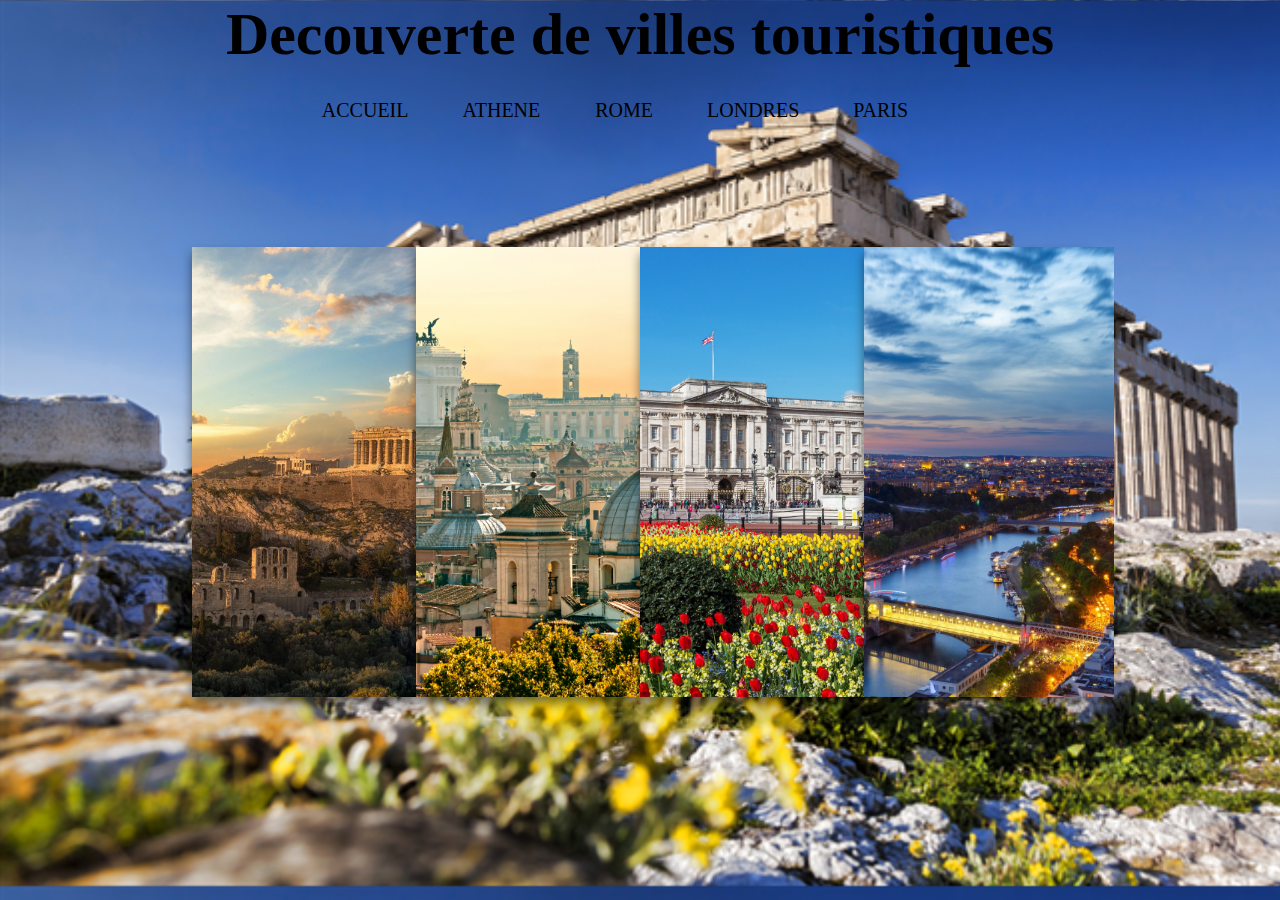
<file: index.html>
<!DOCTYPE html>
<html lang="en">
<head>
    <meta charset="UTF-8">
    <meta http-equiv="X-UA-Compatible" content="IE=edge">
    <meta name="viewport" content="width=device-width, initial-scale=1.0">
    <link rel="stylesheet" href="acceuil.css">
    <title>Ville touristiques incontounables en Europe</title>
</head>

<body class="body">
        <div  id="titre">
            <h1>Decouverte de villes touristiques</h1></div>
        
        <div id="menu">
            <li class="li"><a class="hautdepage" href="index.html">ACCUEIL</a></li>
            <li class="li"><a class="hautdepage" href="athene.html">ATHENE</a> </li>
            <li class="li"><a class="hautdepage" href="rome.html">ROME</a></li>
            <li class="li"><a class="hautdepage" href="londre.html">LONDRES</a></li>
            <li class="li"><a class="hautdepage" href="paris2.html">PARIS</a></li>
        </div>
    </div>

    <div class="wrapper">

        <div class="card">
            <img src="Athene1.1.jpg">
            <div class="info">
              <h1>ATHENE</h1>
              <p>Athènes est une ville de Grèce dont elle est la capitale. Elle compte 664 046 habitants (2011) et son agglomération en compte plus de trois millions.</p>
              <a href="file:///C:/Users/mdiouf/Desktop/exam%20html/Athene.html" class="btn">Lire Plus</a>  
            </div>
        </div>

        <div class="card">
          <img src="rome1.jpg">
          <div class="info">
            <h1>ROME</h1>
            <p>Capitale de l'Italie, Rome est une grande ville cosmopolite dont l'art, l'architecture et la culture de presque 3 000 ans rayonnent dans le monde entier. </p>
            <a href="file:///C:/Users/mdiouf/Desktop/exam%20html/Rome.html" class="btn">Lire Plus</a>
          </div>
        </div>
    
        <div class="card">
          <img src="Buckingham.jpg">
          <div class="info">
            <h1>LONDRE</h1>
            <p>Londres, la capitale de l'Angleterre et du Royaume-Uni, est une ville moderne dont l'histoire remonte à l'époque romaine. </p>
            <a href="file:///C:/Users/mdiouf/Desktop/exam%20html/londre.html" class="btn">Lire Plus</a>  
          </div>
      </div>
    
        <div class="card">
            <img src="paris1.jpg">
            <div class="info">
              <h1>PARIS</h1>
              <p>Paris, surnommée la Ville Lumière, est une commune française, capitale de la France et chef-lieu de la région d'Île-de-France.</p>
              <a href="file:///C:/Users/mdiouf/Desktop/exam%20html/Paris2.html" class="btn">Lire Plus </a>
            </div>
        </div>
    
    </div>   
</body>

</html>
</file>
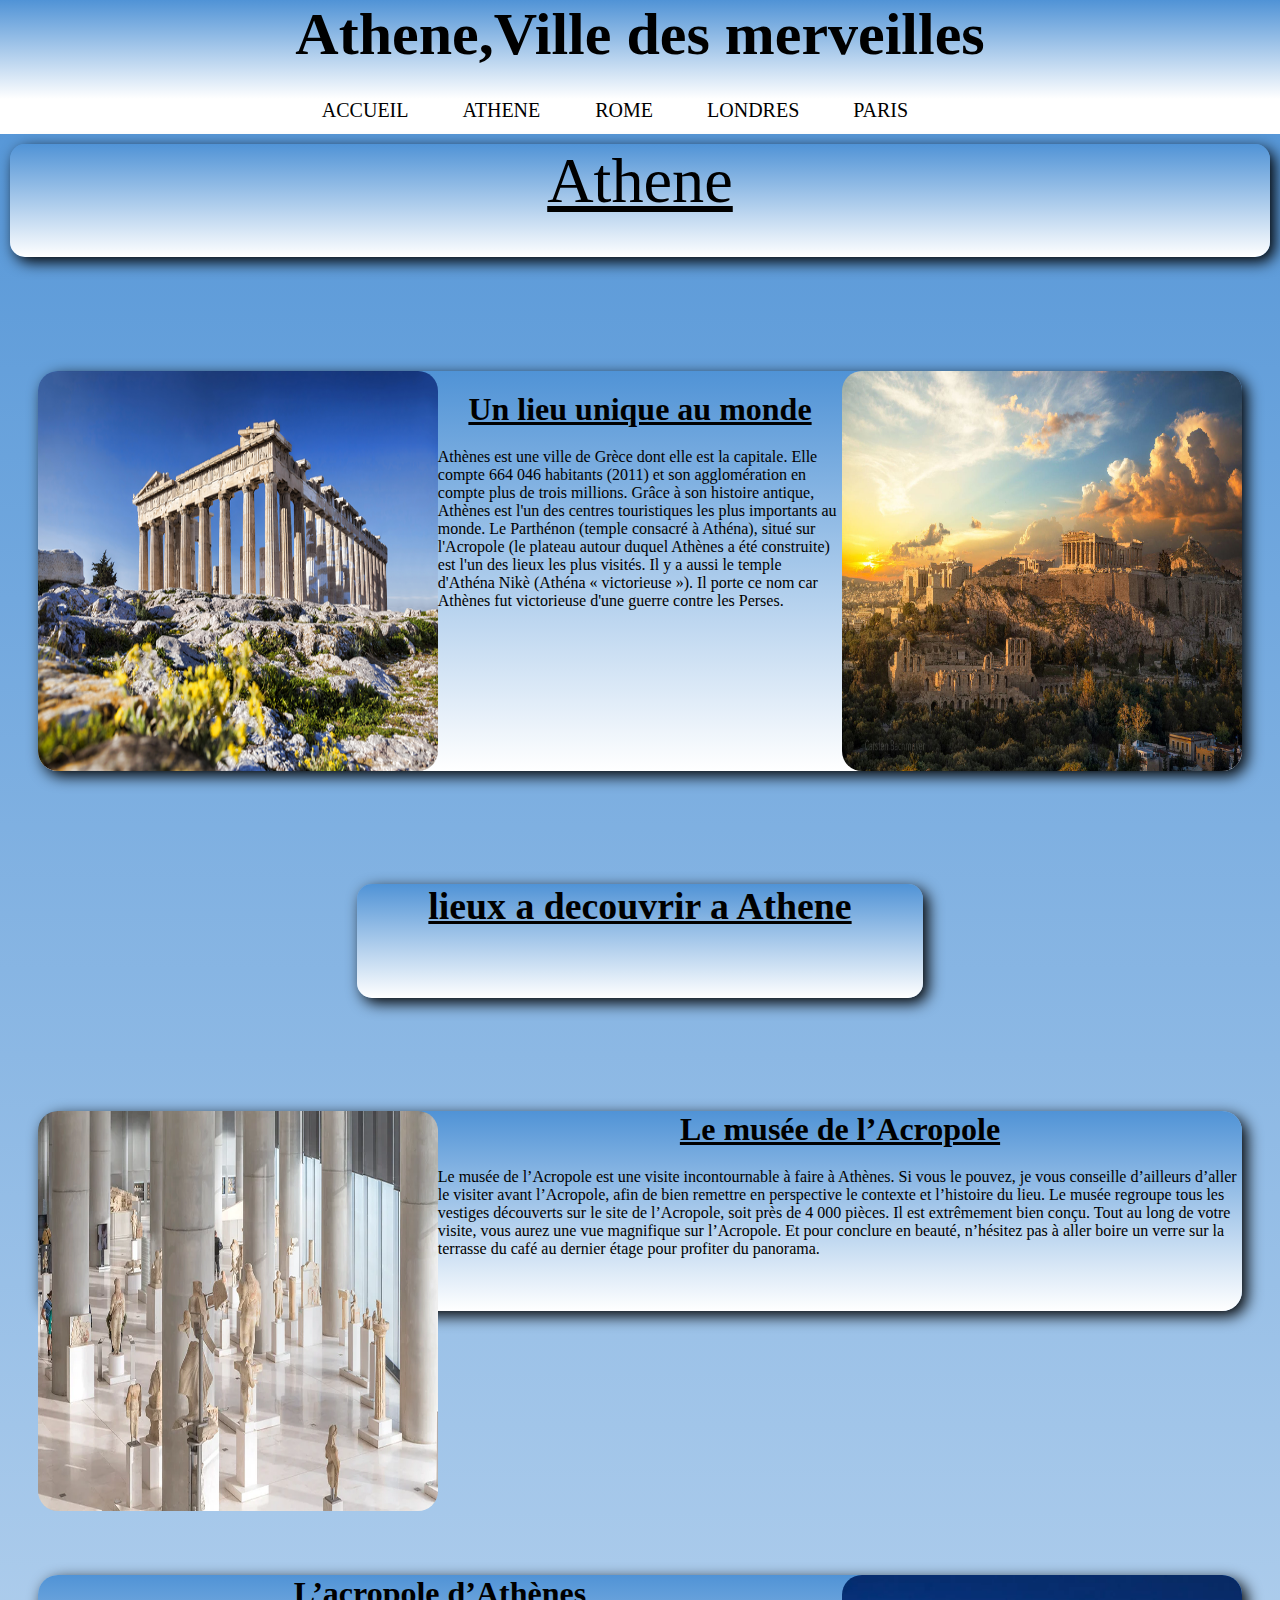
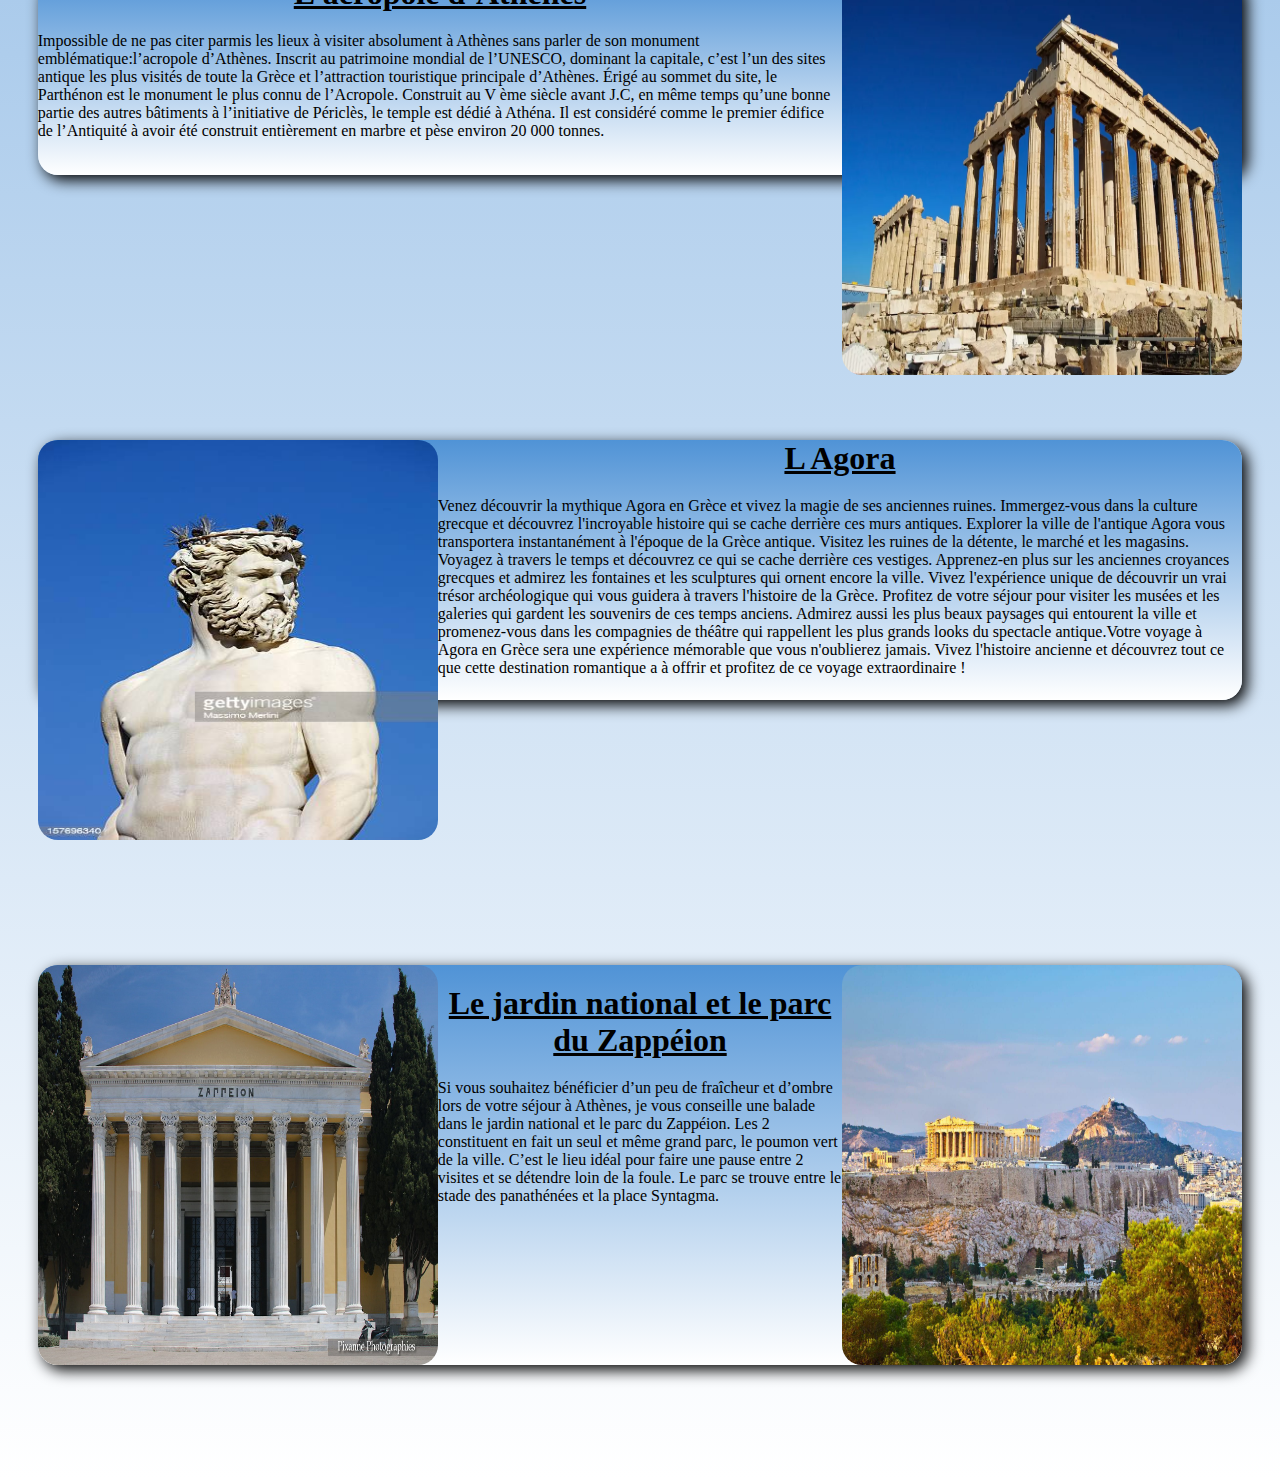
<file: athene.html>
<!DOCTYPE html>
<html lang="en">
<head>
    <meta charset="UTF-8">
    <meta http-equiv="X-UA-Compatible" content="IE=edge">
    <meta name="viewport" content="width=device-width, initial-scale=1.0">
    <link rel="stylesheet" href="acceuil.css">
    <title>Athene</title>
</head>
<body class="Athenebackground">
    <div>
        <div  class="titre">
            <h1>Athene,Ville des merveilles</h1></div>
        
        <div id="menu1">
            <li class="li"><a class="hautdepage" href="index.html">ACCUEIL</a></li>
            <li class="li"><a class="hautdepage" href="athene.html">ATHENE</a> </li>
            <li class="li"><a class="hautdepage" href="rome.html">ROME</a></li>
            <li class="li"><a class="hautdepage" href="londre.html">LONDRES</a></li>
            <li class="li"><a class="hautdepage" href="paris2.html">PARIS</a></li>
        </div>
    </div>

    <div><p class="titleAthene">Athene</p></div>
    <div class="no">
        <img class="Athene1" src="Athene1.1.jpg">
        <img class="Athene2" src="Athene2.2.png">
        <p><h1>Un lieu unique au monde</h1>Athènes est une ville de Grèce dont elle est la capitale. Elle compte 664 046 habitants (2011) et son agglomération en compte plus de trois millions.

            Grâce à son histoire antique, Athènes est l'un des centres touristiques les plus importants au monde.
            
            Le Parthénon (temple consacré à Athéna), situé sur l'Acropole (le plateau autour duquel Athènes a été construite) est l'un des lieux les plus visités. Il y a aussi le temple d'Athéna Nikè (Athéna « victorieuse »). Il porte ce nom car Athènes fut victorieuse d'une guerre contre les Perses.
        </p>
    </div>

    <div class="etape"><h1>lieux a decouvrir a Athene</h1></div>

    <div class="no2">
        <img src="acropole7.webp">
        <p><h1>Le musée de l’Acropole</h1></p>Le musée de l’Acropole est une visite incontournable à faire à Athènes.

        Si vous le pouvez, je vous conseille d’ailleurs d’aller le visiter avant l’Acropole, afin de bien remettre en perspective le contexte et l’histoire du lieu. Le musée regroupe tous les vestiges découverts sur le site de l’Acropole, soit près de 4 000 pièces. 
        
        Il est extrêmement bien conçu. Tout au long de votre visite, vous aurez une vue magnifique sur l’Acropole. Et pour conclure en beauté, n’hésitez pas à aller boire un verre sur la terrasse du café au dernier étage pour profiter du panorama.  
    </div>

    
    <div class="no3">
        <img src="acropol2.webp">
        <p><h1>L’acropole d’Athènes</h1> Impossible de ne pas citer parmis les lieux à visiter absolument à Athènes sans parler de son monument emblématique:l’acropole d’Athènes.

            Inscrit au patrimoine mondial de l’UNESCO, dominant la capitale, c’est l’un des sites antique les plus visités de toute la Grèce et l’attraction touristique principale d’Athènes.
            
            Érigé au sommet du site, le Parthénon est le monument le plus connu de l’Acropole. Construit au V ème siècle avant J.C, en même temps qu’une bonne partie des autres bâtiments à l’initiative de Périclès, le temple est dédié à Athéna. Il est considéré comme le premier édifice de l’Antiquité à avoir été construit entièrement en marbre et pèse environ 20 000 tonnes.</p>

    </div>

    <div class="no4">
        <img src="Athene23.jpg">
        <p><h1>L Agora</h1>Venez découvrir la mythique Agora en Grèce et vivez la magie de ses anciennes ruines. Immergez-vous dans la culture grecque et découvrez l'incroyable histoire qui se cache derrière ces murs antiques.
            Explorer la ville de l'antique Agora vous transportera instantanément à l'époque de la Grèce antique. Visitez les ruines de la détente, le marché et les magasins.
            Voyagez à travers le temps et découvrez ce qui se cache derrière ces vestiges.
            Apprenez-en plus sur les anciennes croyances grecques et admirez les fontaines et les sculptures qui ornent encore la ville.
            Vivez l'expérience unique de découvrir un vrai trésor archéologique qui vous guidera à travers l'histoire de la Grèce. Profitez de votre séjour pour visiter les musées et les galeries qui gardent les souvenirs de ces temps anciens. Admirez aussi les plus beaux paysages qui entourent la ville et promenez-vous dans les compagnies de théâtre qui rappellent les plus grands looks du spectacle antique.Votre voyage à Agora en Grèce sera une expérience mémorable que vous n'oublierez jamais. Vivez l'histoire ancienne et découvrez tout ce que cette destination romantique a à offrir et profitez de ce voyage extraordinaire !
             </p>
    </div>


    <div class="no">
        <img class="Athene1" src="Athene3.3.jpg">
        <img class="Athene2" src="jardinzeppeion1.jpg" >
        <p><h1>Le jardin national et le parc du Zappéion</h1>Si vous souhaitez bénéficier d’un peu de fraîcheur et d’ombre lors de votre séjour à Athènes, je vous conseille une balade dans le jardin national et le parc du Zappéion. Les 2 constituent en fait un seul et même grand parc, le poumon vert de la ville.

            C’est le lieu idéal pour faire une pause entre 2 visites et se détendre loin de la foule.
            
            Le parc se trouve entre le stade des panathénées et la place Syntagma.
        </p>
    </div>



     
    

</body>
</html>
</file>
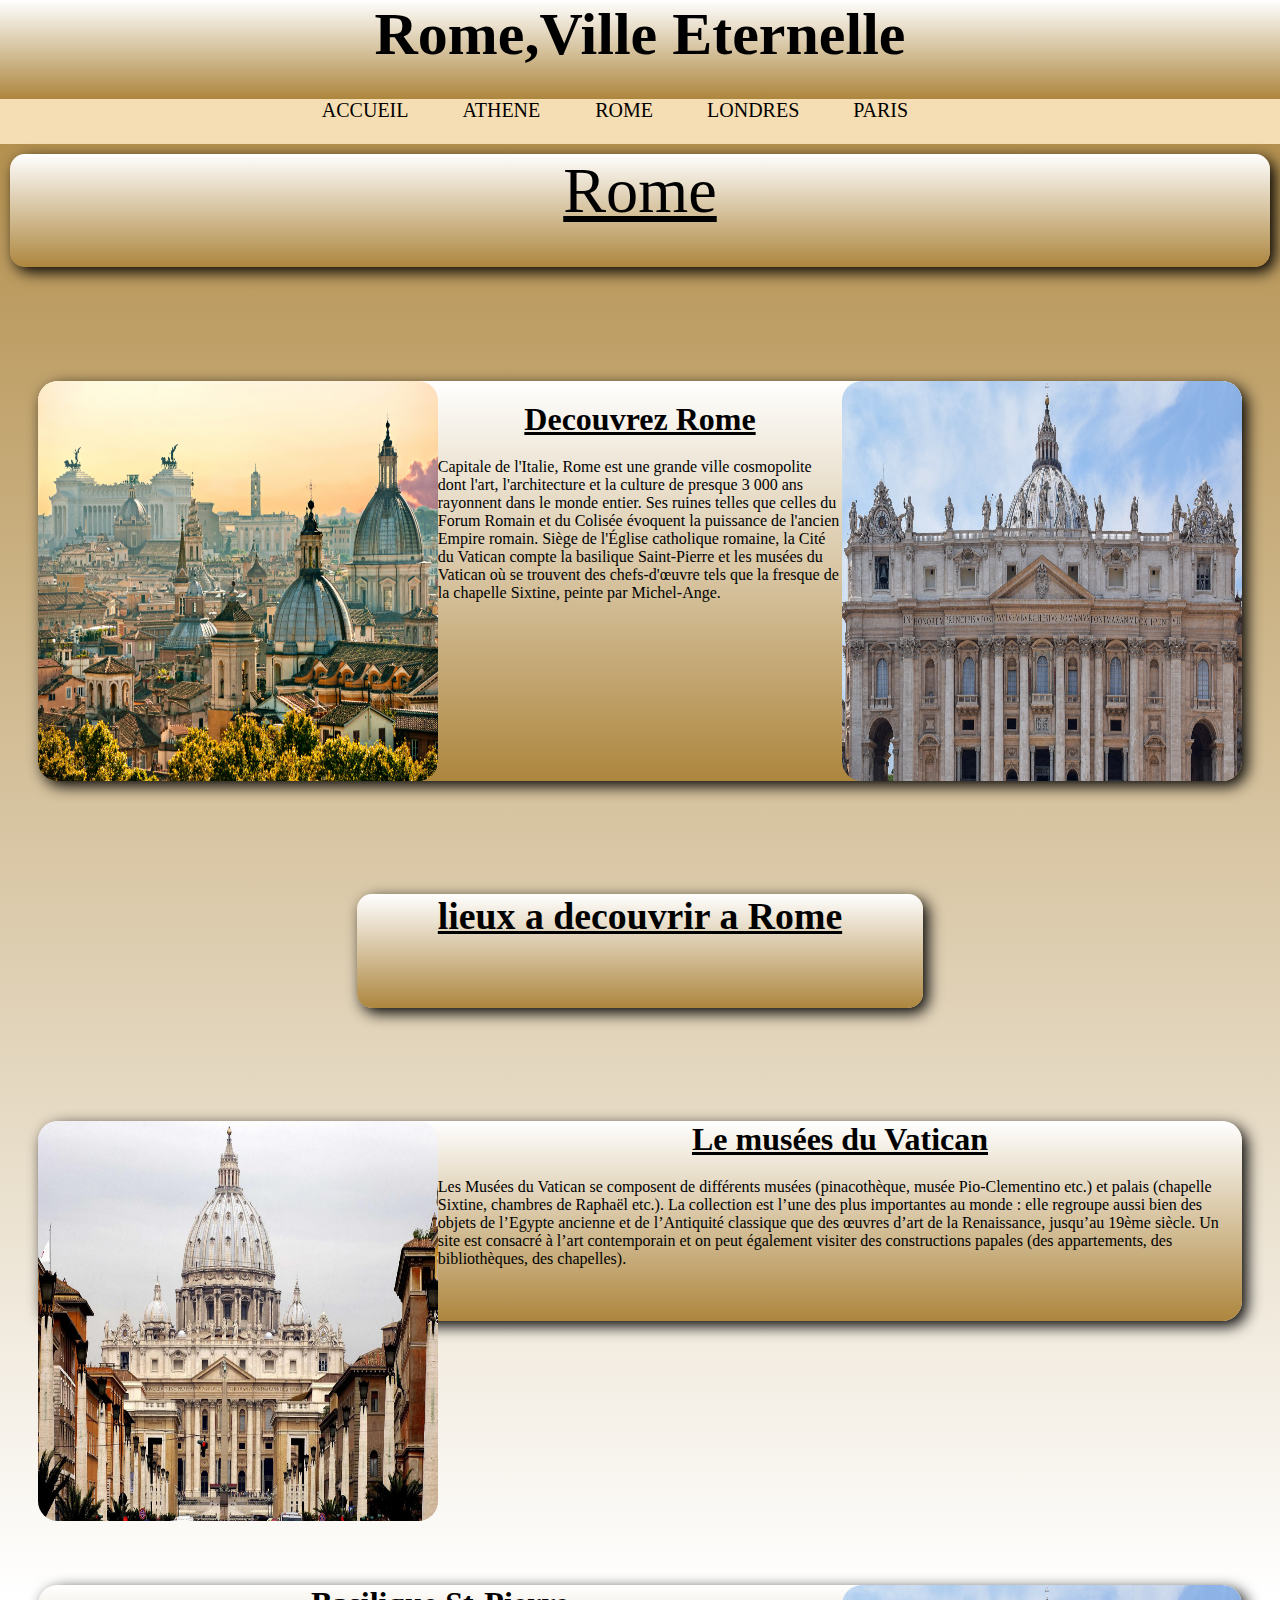
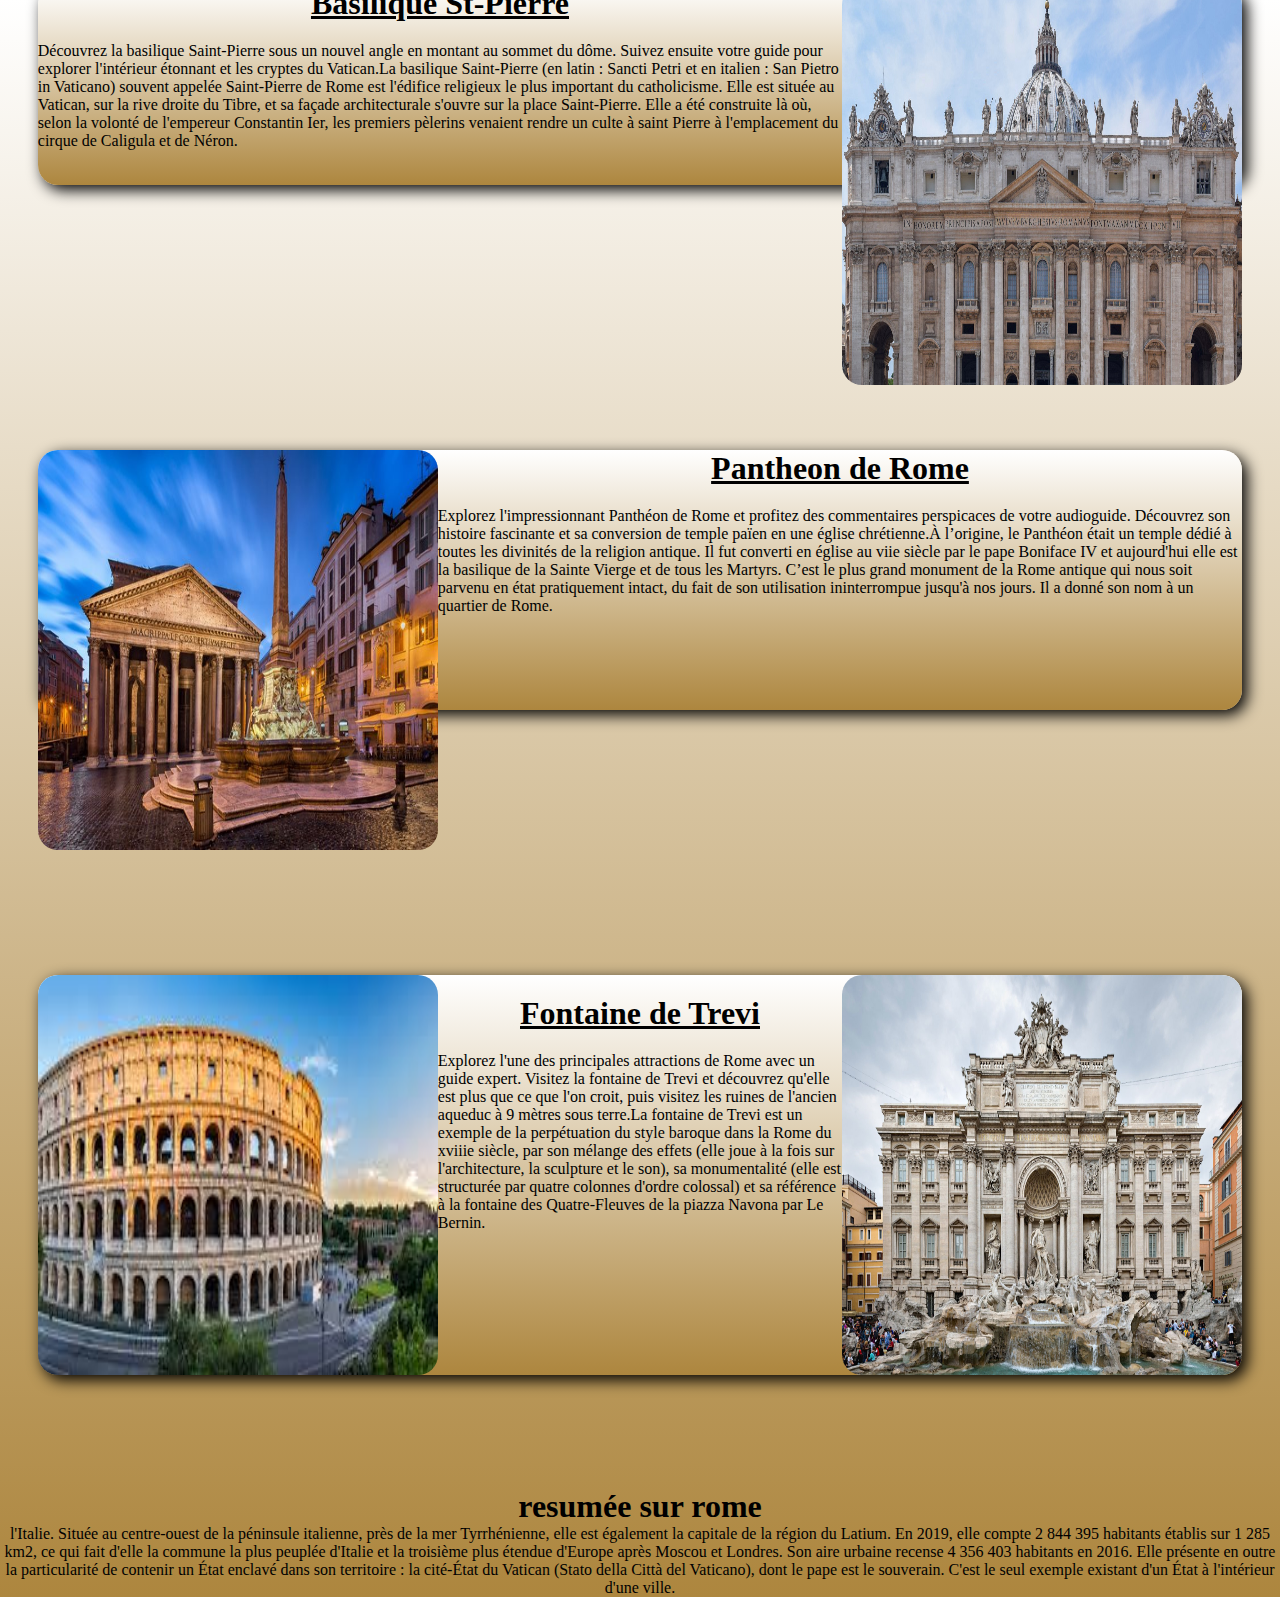
<file: rome.html>
<!DOCTYPE html>
<html lang="en">
<head>
    <meta charset="UTF-8">
    <meta http-equiv="X-UA-Compatible" content="IE=edge">
    <meta name="viewport" content="width=device-width, initial-scale=1.0">
    <link rel="stylesheet" href="acceuil.css">
    <title>Rome</title>
</head>
<body class="perso">
    <div>
        <div  class="titrerome">
            <h1>Rome,Ville Eternelle</h1></div>
        
        <div id="menurome">
            <li class="li"><a class="hautdepage" href="index.html">ACCUEIL</a></li>
            <li class="li"><a class="hautdepage" href="athene.html">ATHENE</a> </li>
            <li class="li"><a class="hautdepage" href="rome.html">ROME</a></li>
            <li class="li"><a class="hautdepage" href="londre.html">LONDRES</a></li>
            <li class="li"><a class="hautdepage" href="paris2.html">PARIS</a></li>
        </div>
    </div>
    <div><p class="titlerome">Rome</p></div>
    <div class="norome">
        <img class="Athene1" src="basilique.jpg">
        <img class="Athene2" src="rome1.jpg">
        <p><h1>Decouvrez Rome</h1>Capitale de l'Italie, Rome est une grande ville cosmopolite dont l'art, l'architecture et la culture de presque 3 000 ans rayonnent dans le monde entier. Ses ruines telles que celles du Forum Romain et du Colisée évoquent la puissance de l'ancien Empire romain. Siège de l'Église catholique romaine, la Cité du Vatican compte la basilique Saint-Pierre et les musées du Vatican où se trouvent des chefs-d'œuvre tels que la fresque de la chapelle Sixtine, peinte par Michel-Ange.
        </p>
    </div>

    <div class="etaperome"><h1>lieux a decouvrir a Rome</h1></div>

    <div class="no2rome">
        <img src="vatican.jpg">
        <p><h1>Le musées du Vatican</h1></p>Les Musées du Vatican se composent de différents musées (pinacothèque, musée Pio-Clementino etc.) et palais (chapelle Sixtine, chambres de Raphaël etc.). La collection est l’une des plus importantes au monde : elle regroupe aussi bien des objets de l’Egypte ancienne et de l’Antiquité classique que des œuvres d’art de la Renaissance, jusqu’au 19ème siècle. Un site est consacré à l’art contemporain et on peut également visiter des constructions papales (des appartements, des bibliothèques, des chapelles).
    </div>

    
    <div class="no3rome">
        <img src="basilique.jpg">
        <p><h1>Basilique St-Pierre</h1> Découvrez la basilique Saint-Pierre sous un nouvel angle en montant au sommet du dôme. Suivez ensuite votre guide pour explorer l'intérieur étonnant et les cryptes du Vatican.La basilique Saint-Pierre (en latin : Sancti Petri et en italien : San Pietro in Vaticano) souvent appelée Saint-Pierre de Rome est l'édifice religieux le plus important du catholicisme. Elle est située au Vatican, sur la rive droite du Tibre, et sa façade architecturale s'ouvre sur la place Saint-Pierre.

            Elle a été construite là où, selon la volonté de l'empereur Constantin Ier, les premiers pèlerins venaient rendre un culte à saint Pierre à l'emplacement du cirque de Caligula et de Néron.</p>
    </p>

    </div>

    <div class="no4rome">
        <img src="pantheon.jpg">
        <p><h1>Pantheon de Rome</h1>Explorez l'impressionnant Panthéon de Rome et profitez des commentaires perspicaces de votre audioguide. Découvrez son histoire fascinante et sa conversion de temple païen en une église chrétienne.À l’origine, le Panthéon était un temple dédié à toutes les divinités de la religion antique. Il fut converti en église au viie siècle par le pape Boniface IV et aujourd'hui elle est la basilique de la Sainte Vierge et de tous les Martyrs. C’est le plus grand monument de la Rome antique qui nous soit parvenu en état pratiquement intact, du fait de son utilisation ininterrompue jusqu'à nos jours. Il a donné son nom à un quartier de Rome.</p>
        
             </p>
    </div>


    <div class="norome">
        <img class="Athene1" src="Trevi.jpg">
        <img class="Athene2" src="rome2.jpg" >
        <p><h1>Fontaine de Trevi</h1>Explorez l'une des principales attractions de Rome avec un guide expert. Visitez la fontaine de Trevi et découvrez qu'elle est plus que ce que l'on croit, puis visitez les ruines de l'ancien aqueduc à 9 mètres sous terre.La fontaine de Trevi est un exemple de la perpétuation du style baroque dans la Rome du xviiie siècle, par son mélange des effets (elle joue à la fois sur l'architecture, la sculpture et le son), sa monumentalité (elle est structurée par quatre colonnes d'ordre colossal) et sa référence à la fontaine des Quatre-Fleuves de la piazza Navona par Le Bernin.</p>
        
        </p>
    </div>
    <div class="resumeerome">
        <p><h1>resumée sur rome</h1>l'Italie. Située au centre-ouest de la péninsule italienne, près de la mer Tyrrhénienne, elle est également la capitale de la région du Latium. En 2019, elle compte 2 844 395 habitants établis sur 1 285 km2, ce qui fait d'elle la commune la plus peuplée d'Italie et la troisième plus étendue d'Europe après Moscou et Londres. Son aire urbaine recense 4 356 403 habitants en 2016. Elle présente en outre la particularité de contenir un État enclavé dans son territoire : la cité-État du Vatican (Stato della Città del Vaticano), dont le pape est le souverain. C'est le seul exemple existant d'un État à l'intérieur d'une ville.</p>
    </div>



     
    

</body>
</html>
</file>
<file: acceuil.css>
*{
	padding: 0px;
	margin: 0px;
	box-sizing: border-box;
	list-style: none;

}

.body{
  margin: 0 auto;
  background-size: cover;
  background-image: url(Athene2.2.png);
  animation-name: diapo;
  animation-duration: 40s;
  animation-timing-function: linear;
  animation-iteration-count: infinite;
  animation-direction: normal;
 
}

@keyframes diapo{
    0%{background-image: url(Athene1.1.jpg);}
    33%{background-image: url(rome1.jpg);}
    66%{background-image: url(Buckingham.jpg);}
    100%{background-image: url(paris1.jpg);}
}


.wrapper{
    display: flex;
    width: 70%;
    justify-content: space-around;
    margin-top: 3cm;
    margin-bottom: 5cm;
    margin-left: auto;
    margin-right: auto;
}

.card{
    width: 250px;
    height: 450px;
    padding: 2rem 1rem;
    background: #000000;
    position: relative;
    display: flex;
    align-items: flex-end;
    box-shadow: 0px 7px 10px rgba(0, 0, 0, 0.5);
    transition: 0.5s ease-in-out;
    margin: 0 0 0 0;
}

.card:hover{
    transform: translateY(20px);
}
.card::before{
    content: "";
    position: absolute;
    top: 0;
    left: 0;
    display: block;
    width: 100%;
    height: 100%;
    background: linear-gradient(to bottom, rgba(0,176,155,0.5),  rgba(150,201,61,1));
    z-index: 2;
    transition: 0.5s all;
    opacity: 0;
}
.card:hover:before{
    opacity: 1;
}
.card img{
    width: 250px;
    height: 100%;
    object-fit: cover;
    position: absolute;
   top: 0;
   left: 0
}

.card .info{
    margin-bottom: 100px;
    position: relative;
    z-index: 3;
    color: black;
    opacity: 0;
    transform: translateY(30px);
    transition: 0.5s all;
}
.card:hover .info{
    opacity: 1;
    transform: translateY(0px);
}
.card .info h1{
    margin: 0;
}
.card .info p{
    letter-spacing: 1px;
    font-size: 15px;
    margin-top: 8px;
    margin-bottom: 40px;
}
.card .info .btn{
    text-decoration: none;
    padding: 0.5rem 1rem;
    background: #fff;
    color: #000;
    font-size: 14px;
    font-weight: bold;
    cursor: pointer;
    transition: 0.4s ease-in-out;
}
.card .info .btn:hover{
    box-shadow: 0px 7px 10px rgba(0, 0, 0, 0.5);
}


#titre{
    font-family: algerian;
    font-size: 30px;
    text-align: center;
    color:rgb(80, 147, 214),white; 
    padding-bottom: 30px;
  
}

.accueil{
    width: 300px;
    height: 400px;
    border-radius: 12px;
}


#menu{
     height: 35px;
    text-align: center;
    margin-bottom: 1cm;

}

#menu a:hover{
    background-color: rgb(255, 255, 255);
    transition: 0.4s;
    height: 35px;
}

.li{
    display: inline;
    font-size: 20px;
    margin-right: 50px;
    padding-top: 10px;

}

.li:hover{
    transition: 0,4s;
    border-bottom: 4px solid;
    color: white;
}

.hautdepage{
    color: rgb(0, 0, 0);
    text-decoration: none;
}

.lk{
    display: inline;
    font-size: 20px;
    margin-right: 50px;
    padding-top: 10px;

}

.lk:hover{
    transition: 0,4s;
    border-bottom: 4px solid;
    color: white;
}

.hautdepage1{
    color: rgb(0, 0, 0);
    text-decoration: none;
}

.titre{
    font-family: algerian;
    font-size: 30px;
    text-align: center;
    color:  rgb(0, 0, 0); 
    background: linear-gradient(rgb(80, 147, 214),white);
    padding-bottom: 30px;
}
.victoria{
    text-align: center;
    padding-bottom: 30px;
}

.village{
    text-align: center;
    padding-bottom: 30px;
}

.gizeh{
    text-align: center;
    padding-bottom: 30px;
}

h2{
    text-decoration: underline;
    text-align: center;
}

.photodestinations{
    width: 15cm;
    height: 10cm;
    border-radius: 15px;
}



#menu1{
    background: linear-gradient(white,white);
    height: 35px;
    text-align: center;
}

#menu1 a:hover{
    background-color:rgb(80, 147, 214),white;
    transition: 0.4s;
    height: 35px;
}

.presentation{
    text-decoration: underline;
    padding-bottom: 5px;
    font-size: 15px;
}

.titrerome{
    font-family: algerian;
    font-size: 30px;
    text-align: center;
    color:  rgb(0, 0, 0);
    background: linear-gradient(white, rgb(173, 134, 62));
    padding-bottom: 30px;
}

.title{
    margin-top: 10px;
    margin-left: 10px;
    margin-right: 10px;
    text-align: center;
    text-decoration: underline;
    font-size: 2cm;
    margin-bottom: 1cm;
    padding-bottom: 3cm;
    font-family: Cambria, Cochin, Georgia, Times, 'Times New Roman', serif;
    height: 1px;
    box-shadow: 5px 5px 15px black;
    background: linear-gradient(rgb(13, 127, 180), rgb(226, 226, 169));
    border-radius: 20px;
}

.perso{
    background: linear-gradient(rgb(173, 134, 62),white, rgb(173, 134, 62));
}

.description{
    text-decoration-style: solid;
}

.container{
    margin:  5px;
    border-radius: 5px;
    box-shadow: 5px 5px 15px black;
}


#perso{
    background-color: rgb(0, 0, 0);
    height: 45px;
    text-align: center;
   margin-bottom: 0;
   background: linear-gradient(rgb(13, 127, 180),black);
   
}

.gizehimage{
    height: 10cm;
    width: 15cm;
    border-radius: 50%;

}

.visitgizeh{
    width: 11cm; 
    height: 5cm;
    float: left;
    border-radius: 15px;
    margin-right: 10px;
    border-radius: 50%;
    shape-outside: content-box;
    
}

.activite{
    padding-top: 35px;
    padding-bottom: 25px;
    text-align: center;
}

#menurome{
    background-color: rgb(0, 0, 0);
    height: 45px;
    text-align: center;
   margin-bottom: 0;
   background-color: wheat;
   padding-bottom: 40px;

}

#menugizeh a:hover{
    background-color: rgb(13, 127, 180);
    transition: 0.4s;
    height: 35px;
}

.floatleft{
    width: 19.8cm; 
    height: 12.5cm;
    float: left;
    margin-right: 10px;
    margin-left: 10px;
    border-radius: 50%;
    shape-outside: content-box;
    margin-bottom: 15px;

}

.presentation{
    margin-top: 10px;
    margin-left: 10px;
    margin-right: 10px;
    text-align: center;
    text-decoration: underline;
    font-size: 50px;
    padding-bottom: 2cm;
    font-family: Cambria, Cochin, Georgia, Times, 'Times New Roman', serif;
    height: 1px;
    
}

.activite1{
    margin-top: 3cm;
    margin-left: auto;
    margin-right: auto;
    text-align: center;
    text-decoration: underline;
    font-size: 0.6cm;
    margin-bottom: 3cm;
    font-family: Cambria, Cochin, Georgia, Times, 'Times New Roman', serif;
    height: 1.2cm;
    width: 25cm;
    box-shadow: 5px 5px 15px black;
    border-radius: 15px;
    background: linear-gradient(rgb(13, 127, 180), rgb(226, 226, 169));

}

.vatican{
    margin: 0 auto;
    width: 15cm;
    float: left;
    box-shadow: 5px 5px 15px black;
    margin-left: 4cm;
    border-radius: 15px;
    height: 20cm;
    margin-bottom: 1cm;

}

.imagekheops{
    width: 15cm; 
    height: 11cm;
    margin-right: 10px;
    border-radius: 15px;

}

.pantheon{
    margin: 0 auto;
    width: 15cm;
    float: right;
    box-shadow: 5px 5px 15px black;
   padding-bottom: 90px;
   margin-bottom: 1cm;
   margin-right: 4cm;
   border-radius: 15px;
   height: 20cm;
}

.imagekhephren{
    width: 15cm; 
    height: 11cm;
    margin-right: 10px;
    border-radius: 15px;
}

.basilique{
    margin: 0 auto;
    width: 15cm;
    float: left;
    box-shadow: 5px 5px 15px black;
    margin-left: 4cm;
    border-radius: 15px;
    padding-bottom: 35px;
    margin-bottom: 3cm;
    height: 20cm;

   
}

.imagemykerinos{
    width: 15cm; 
    height: 11cm;
    margin-right: 10px;
   margin-bottom: 40px;
   border-radius: 15px;
}

.Trevi{
    margin: 0 auto;
    width: 15cm;
    float: right;
    box-shadow: 5px 5px 15px black;
    margin-left: 5px;
    margin-bottom: 3cm;
    margin-right: 4cm;
    border-radius: 15px;
    height: 20cm;

}

.imagereines{
    width: 15cm; 
    height: 11cm;
    margin-right: 10px;
    margin-bottom: 20px;
    border-radius: 15px;
   

}

.lv{
    display: inline;
    font-size: 20px;
    margin-right: 50px;

}

.lv:hover{
    transition: 0,4s;
    border-bottom: 4px solid;
    color: rgb(0, 0, 0);
}


.haut{
    text-align: center;
    width: cover;
    margin: 0 auto;
    
}

p{
    font-family: 'Poppins', sans-serif;;
}

.lk{
    display: inline;
    font-size: 20px;
    margin-right: 50px;

}

.lk:hover{
    transition: 0,4s;
    border-bottom: 4px solid;
    color: rgb(0, 0, 0);
}

.Athene1{
    width: 400px;
    height: 400px;
    border-radius: 20px;
    float: right;
}

.Athene2{
    width: 400px;
    height: 400px;
    border-radius: 20px;
    float: left;
}

.titleAthene{
    margin-top: 10px;
    margin-left: 10px;
    margin-right: 10px;
    text-align: center;
    text-decoration: underline;
    font-size: 1.7cm;
    margin-bottom: 3cm;
    padding-bottom: 3cm;
    font-family: Cambria, Cochin, Georgia, Times, 'Times New Roman', serif;
    height: 3cm;
    box-shadow: 5px 5px 15px black;
    border-radius: 15px;
    background: linear-gradient(rgb(80, 147, 214),white);

}

.Athenebackground{
    background: linear-gradient(rgb(80, 147, 214),white);
}
.no{
   box-shadow: 5px 5px 15px black;
   height: 400px;
   margin-left: 1cm;
   margin-right: 1cm;
   margin-bottom: 3cm;
   border-radius: 20px;
   background: linear-gradient(rgb(80, 147, 214),white);

}

.no h1{
    text-decoration: underline;
    padding-bottom: 20px;
    text-align: center;
    font-family: Brush Script MT;

}

.no p{
    padding-top: 20px;
}

.no1{
    box-shadow: 5px 5px 15px black;
    height: 200px;
    margin-left: 1cm;
    margin-right: 1cm;
    margin-bottom: 3cm;
    border-radius: 20px;
    background: linear-gradient(rgb(80, 147, 214),white);
    margin-top: 7cm;
}

.no1 img{
    height: 400px;
    width: 400px;
    float: right;
    border-radius: 20px;
    margin-bottom: 3cm;
}

.no1 h1{
    text-decoration: underline;
    padding-bottom: 20px;
    text-align: center;
    font-family: Brush Script MT;
}

.no1 p{
    font-size: 20px;
}

.no2{
    box-shadow: 5px 5px 15px black;
    height: 200px;
    margin-left: 1cm;
    margin-right: 1cm;
    margin-bottom: 3cm;
    margin-top: 3cm;
    border-radius: 20px;
    background: linear-gradient(rgb(80, 147, 214),white);
}

.no2 img{
    height: 400px;
    width: 400px;
    float: left;
    border-radius: 20px;

}

.no2 h1{
    text-decoration: underline;
    padding-bottom: 20px;
    text-align: center;
    font-family: Brush Script MT;
}

.no2 p{
    font-size: 20px;
}


.no3{
    box-shadow: 5px 5px 15px black;
    height: 200px;
    margin-left: 1cm;
    margin-right: 1cm;
    margin-bottom: 3cm;
    margin-top: 3cm;
    border-radius: 20px;
    background: linear-gradient(rgb(80, 147, 214),white);
    margin-top: 7cm;
}

.no3 img{
    height: 400px;
    width: 400px;
    float: right;
    border-radius: 20px;


}

.no3 h1{
    text-decoration: underline;
    padding-bottom: 20px;
    text-align: center;
    font-family: Brush Script MT;
}

.no3 p{
    font-size: 20px;
}

.no4{
    box-shadow: 5px 5px 15px black;
    height: 260px;
    margin-left: 1cm;
    margin-right: 1cm;
    margin-bottom: 3cm;
    margin-top: 3cm;
    border-radius: 20px;
    background: linear-gradient(rgb(80, 147, 214),white);
    margin-top: 7cm;
    margin-bottom: 7cm;
}

.no4 img{
    height: 400px;
    width: 400px;
    float: left;
    border-radius: 20px;


}

.no4 h1{
    text-decoration: underline;
    padding-bottom: 20px;
    text-align: center;
    font-family: Brush Script MT;
}

.no4 p{
    font-size: 20px;
}

.etape{
    margin-top: 10px;
    margin-left: auto;
    margin-right: auto;
    text-align: center;
    text-decoration: underline;
    font-size: 0.5cm;
    margin-bottom: 3cm;
    padding-bottom: 3cm;
    font-family: Cambria, Cochin, Georgia, Times, 'Times New Roman', serif;
    height: 1cm;
    width: 15cm;
    box-shadow: 5px 5px 15px black;
    border-radius: 15px;
    background: linear-gradient(rgb(80, 147, 214),white);

}

.background{
    width: 100%;
    display: flex;
    justify-content: center;
    align-items: center;
    height: 400px;
    background-image: url(londre2.webp);
    background-repeat: no-repeat;
    background-size: cover;
}
.background-title{
    font-size: 5em;
    font-family: algerian;
    background-size: cover;
    background-position: center;
    background-clip: text;
    -webkit-background-clip: text;
    margin-bottom: 8cm;
    color: black;
    
}
.titrevillage{
    margin-left: 10px;
    margin-top: 15px;
    text-align: center
    
}
img.image1{
    float: right;
    width: 12cm;
    height: 7cm;
    margin-left: 15px;
    margin-bottom: 5cm;
    padding: 5px;
    border: 8px solid black;
    background-color: wheat;
}
p.image1{
   font-size: larger;
   margin-left: 10px;
   margin-top: 10px;
}
.second{
    background-color: rgb(173, 134, 62);
    display: flex;
    justify-content: space-between;
    padding: 40px;
    width: 95%;
    margin: 10rem auto 0 auto;
    margin-bottom: 3cm;  
}
.second img{
    height: 250px;
}
.second h1{
    color: black;
    margin: 0;
    margin-bottom: 10px;
}
.second p{
    color: black;
    margin-right: 15px;
    font-size: larger;
}
.centre{
    text-align: center;
}

.container2{
    width: 100%;
    min-height: 100vh;
    display: flex;
    justify-content: center;
    align-items: center;
    padding: 0 90px;
    margin-bottom: 4cm;
}
.content-section{
    display: flex;
    justify-content: center;
    align-items: center;
    text-align: center;
    
}
.content-section .card2{
    flex: 3;
    margin: 20px 20px;
    box-shadow: 0 2px 8px 0 rgba(0, 0, 0, 0.2);
    background-color:  rgb(173, 134, 62);

}
.content-section .card2 img{
    width: 400px;
    height: 400px;
}
.content-section .card2 h2{
    margin: 15px 0;
    font-size: 28px;
    color: black;
    font-family: sans-serif;
}
.content-section .card2 p{
    font-size: 16px;
    line-height: 1.5;
    padding: 0 10px;
    margin-bottom: 20px;
    font-family: sans-serif;
}


.container1{
    width: 100%;
    min-height: 100vh;
    display: flex;
    justify-content: center;
    align-items: center;
    padding: 0 90px;
}
.content-section1{
    display: flex;
    justify-content: center;
    align-items: center;
    text-align: center;
}
.content-section1 .card1{
    flex: 1;
    margin: 20px 20px;
    box-shadow: 0 2px 8px 0 rgba(0, 0, 0, 0.2);
    background-color: rgb(173, 134, 62);

}
.content-section1 .card1 img{
    width: 400px;
    height: 400px;
}
.content-section1 .card1 h2{
    margin: 15px 0;
    font-size: 28px;
    color: black;
    font-family: sans-serif;
}
.content-section1 .card1 p{
    font-size: 16px;
    line-height: 1.5;
    padding: 0 10px;
    margin-bottom: 20px;
    font-family: sans-serif;
}
.card1{
    height: 20cm;
}

 #menuvillage{
    height: 45px;
    text-align: center;
   margin-bottom: 0;

   padding-bottom: 40px;

}

#menuvillage a:hover{
    background-color: rgb(173, 134, 62);
    transition: 0.4s;
    height: 35px;
}

.entetevillage{
    font-family: algerian;
    font-size: 30px;
    text-align: center;
    color:  rgb(0, 0, 0); 
    background: linear-gradient(rgb(173, 134, 62),rgb(226, 226, 169));
    padding-bottom: 30px;
   
}

.ben{
    background-color: rgb(226, 226, 169);
}

.titre1 {
    font-size: 45px;
    font-family: sans-serif;
    text-align: center;
    background-image: url(Athene1.1.jpg);
    height: 400px;
    width: cover;
    background-repeat: no-repeat;
}

.container9{
    background: linear-gradient(white,rgb(55, 135, 181)); 
    box-shadow: 5px 15px 5px rgba(56, 48, 48, 0.3);
    justify-content: space-between;
    padding: 40px;
    width: 90%;
    margin: 10rem auto 0 auto;
    margin-bottom: 5cm;  
    border-radius: 10px;
   
}

.container9::after{
    content: "";
    display: block;
    clear: both;
}
.container9 h2{
    margin-bottom: 10px;
    color: black;
    margin: 0;
    font-size: 30px;
    font-family: algerian;
}
.container9 p{
    line-height: 1.4;
    margin-right: 15px;
    color: black;
    font-size: larger;
}
.container9 img{
    width: 200px;
    height: 200px;
    object-fit: cover;
    border-radius: 50%;
    float: left;
    shape-outside: margin-box;
    margin: 0 20px 5px 0;
}
.section{
    display: flex;
    margin-bottom: 2cm;
    background: linear-gradient(white,rgb(55, 135, 181)); 
    box-shadow: 5px 15px 5px rgba(56, 48, 48, 0.3);
    justify-content: space-between;
    padding: 40px;
    width: 90%;
    margin-bottom: 2cm;  
    border-radius: 10px;
   
}
.section h2{
 margin-left: 5cm;
 color: black;
 font-size: 30px;
 font-family: algerian;
}
.section img{
    float: right;
    height: 7cm;
    width: 12cm;
    padding: 5px;
    border: 8px solid black;
    background-color: rgba(56, 48, 48, 0.3);
}
.section ul{
    float: left;
    margin-right: 15px;
    font-size: larger;
}
.att{
    text-align: center;
    font-size: 30px;
    font-family: algerian;
}

.section1{
    display: flex;
    margin-bottom: 5cm;
    background: linear-gradient(white,rgb(55, 135, 181)); 
    box-shadow: 5px 15px 5px rgba(56, 48, 48, 0.3);
    justify-content: space-between;
    padding: 40px;
    width: 50%;
    margin-top: 3cm;
    margin-bottom: 4cm;  
    border-radius: 10px;
    float: left;
}
.section1 h2{
    margin-left: 5cm;
    color: black;
    font-size: 30px;
    
}
.section1 p{
    font-size: larger;
}
.section12{
    display: flex;
    margin-bottom: 5cm;
    background: linear-gradient(white,rgb(55, 135, 181)); 
    box-shadow: 5px 15px 5px rgba(56, 48, 48, 0.3);
    justify-content: space-between;
    padding: 40px;
    width: 58%;
    margin-bottom: 5cm;
    margin-top: 8cm; 
    border-radius: 10px;
    float: right;
    
}
.section1 h2{
    margin-left: 5cm;
    color: black;
    font-size: 30px;
    
}
.section12 p{
    font-size: larger;
}
.first1 img{
    height: 10cm;
    width: 12cm;
    padding: 5px;
    border: 8px solid black;
    background-color: rgba(56, 48, 48, 0.3);
    margin-top: 3cm;
    float: left;
    
}
.section123 h2{
    margin-left: 5cm;
    color: black;
    font-size: 30px;
    
}
.section123 p{
    font-size: larger;
}

.section123 img{
    float: left;

}

.first2 img{
    height: 10cm;
    width: 12cm;
    padding: 5px;
    border: 8px solid black;
    background-color: rgba(56, 48, 48, 0.3);
    margin-bottom: 6cm;
}


.premier{
    width: 100%;
    min-height: 100vh;
    display: flex;
    justify-content: center;
    align-items: center;
    background: linear-gradient(white,rgb(55, 135, 181)); 
    box-shadow: 5px 15px 5px rgba(56, 48, 48, 0.3);
    margin-bottom: 5cm;
    
}
.deuxieme{
    display: flex;
    justify-content: center;
    align-items: center;
    text-align: center;
    
}
.deuxieme .troisieme{
    flex: 1;
    margin: 15px 15px;
    box-shadow: 0 2px 8px 0 rgba(0, 0, 0, 0.2);
}
.deuxieme .troisieme img{
    width: 100%;
    height: 7cm;  
}
.deuxieme .troisieme h2{
    margin: 15px 0;
    font-size: 28px;
    color: black;
    font-family: italic;
}
.deuxieme .troisieme p{
    font-size: 16px;
    line-height: 1.5;
    padding: 0 10px;
    margin-bottom: 20px;
    font-family: sans-serif;
}
.troisieme{
    height: 18cm; 
}

.section2{
    display: flex;
    margin-bottom: 5cm;
    background: linear-gradient(white,rgb(55, 135, 181));  
    box-shadow: 5px 15px 5px rgba(56, 48, 48, 0.3);
    justify-content: space-between;
    padding: 40px;
    width: 90%;
    margin: 10rem auto 0 auto;
    margin-bottom: 5cm;  
    border-radius: 10px;
    margin-top: 2cm;
   
}
.section2 h2{
 text-align: center;
 color: black;
 font-size: 30px;
 

}
.section2 p{
    font-size: larger;
    margin-top: 1cm;
}

.raf1{
    float: left;
    width: 8cm;
    height: 6cm;
    padding: 5px;
    border: 8px solid black;
    background-color: rgba(56, 48, 48, 0.3);
    margin-right: 15px;
}
.raf2{
    float: right;
    width: 8cm;
    height: 6cm;
    padding: 5px;
    border: 8px solid black;
    background-color: rgba(56, 48, 48, 0.3);
    margin-left: 15px;
}

#menuvictoria{
    height: 35px;
   text-align: center;
   padding-bottom: 40px;
   background: rgb(55, 135, 181);



}

#menuvictoria a:hover{
   background-color: white;
   transition: 0.4s;
   height: 35px;
}

.background1{
    width: cover;
    display: flex;
    justify-content: center;
    align-items: center;
    height: 700px;
    background-image: url(victoria3.jpg);
    background-repeat: no-repeat;
    background-size: cover;
}
.background-title1{
    font-size: 4em;
    font-family: algerian;
    background-size: cover;
    background-position: center;
    background-clip: text;
    -webkit-background-clip: text;
    
}

.titrevictoria{
    font-family: algerian;
    font-size: 30px;
    text-align: center;
    color:  rgb(0, 0, 0); 
    padding-bottom: 30px;
      background: linear-gradient(white,rgb(55, 135, 181)); 
}

#victoriabackground{
    background: linear-gradient(rgb(55, 135, 181),white); 
}
.cadre{
    background-color: rgb(173, 134, 62);
    display: flex;
    justify-content: space-between;
    padding: 40px;
    width: 90%;
    margin: 10rem auto 0 auto;
    margin-bottom: 3cm;  
}
.cadre img{
    height: 250px;
}
.cadre h1{
    color: black;
    margin: 0;
    margin-bottom: 10px;
}
.cadre p{
    color: black;
    margin-right: 15px;
    font-size: larger;
}

#menu3{
    background: linear-gradient(white, rgb(173, 134, 62));
    height: 35px;
    text-align: center;
    margin-top: 0,9cm;
}
#menu3 a:hover{
    background-color:rgb(80, 147, 214),white;
    transition: 0.4s;
    height: 35px;
}
.parisbackground{
    background: linear-gradient( rgb(173, 134, 62),white, rgb(173, 134, 62));
}
.container22{
    background:linear-gradient(white,rgb(55, 135, 181));
    box-shadow: 5px 15px 5px rgba(56, 48, 48, 0.3);
    justify-content: space-between;
    padding: 40px;
    width: 90%;
    margin: 10rem auto 0 auto;
    margin-bottom: 2cm;  
    border-radius: 10px;
   
}

.container22::after{
    content: "";
    display: block;
    clear: both;
}
.container22 h2{
    margin-bottom: 10px;
    color: black;
    margin: 0;
    font-size: 30px;
    font-family: algerian;
}
.container22 p{
    line-height: 1.4;
    margin-right: 15px;
    color: black;
    font-size: larger;
}
.container22 img{
    width: 200px;
    height: 200px;
    object-fit: cover;
    border-radius: 50%;
    float: left;
    shape-outside: margin-box;
    margin: 0 20px 5px 0;
}
.background2{
    width: 100%;
    display: flex;
    justify-content: center;
    align-items: center;
    height: 400px;
    background-image: url(paris1.jpg);
    background-repeat: no-repeat;
    background-size: cover;
    margin-bottom: 1cm;
}
#menu2{
    background: linear-gradient(white,rgb(55, 135, 181));
    height: 35px;
    text-align: center;
    margin-top: 0,9cm;
}
.londrebackground{
    background: linear-gradient(white,rgb(55, 135, 181));
}
.titlerome{
    margin-top: 10px;
    margin-left: 10px;
    margin-right: 10px;
    text-align: center;
    text-decoration: underline;
    font-size: 1.7cm;
    margin-bottom: 3cm;
    padding-bottom: 3cm;
    font-family: Cambria, Cochin, Georgia, Times, 'Times New Roman', serif;
    height: 3cm;
    box-shadow: 5px 5px 15px black;
    border-radius: 15px;
    background: linear-gradient(white, rgb(173, 134, 62));

}
.norome{
    box-shadow: 5px 5px 15px black;
    height: 400px;
    margin-left: 1cm;
    margin-right: 1cm;
    margin-bottom: 3cm;
    border-radius: 20px;
    background: linear-gradient(white, rgb(173, 134, 62));
 
 }
 
 .norome h1{
     text-decoration: underline;
     padding-bottom: 20px;
     text-align: center;
     font-family: Brush Script MT;
 
 }
 
 .norome p{
     padding-top: 20px;
 }
 
 .no1rome{
     box-shadow: 5px 5px 15px black;
     height: 200px;
     margin-left: 1cm;
     margin-right: 1cm;
     margin-bottom: 3cm;
     border-radius: 20px;
     background: linear-gradient(white, rgb(173, 134, 62));
     margin-top: 7cm;
 }
 
 .no1rome img{
     height: 400px;
     width: 400px;
     float: right;
     border-radius: 20px;
     margin-bottom: 3cm;
 }
 
 .no1rome h1{
     text-decoration: underline;
     padding-bottom: 20px;
     text-align: center;
     font-family: Brush Script MT;
 }
 
 .no1rome p{
     font-size: 20px;
 }
 
 .no2rome{
     box-shadow: 5px 5px 15px black;
     height: 200px;
     margin-left: 1cm;
     margin-right: 1cm;
     margin-bottom: 3cm;
     margin-top: 3cm;
     border-radius: 20px;
     background: linear-gradient(white, rgb(173, 134, 62));
 }
 
 .no2rome img{
     height: 400px;
     width: 400px;
     float: left;
     border-radius: 20px;
 
 }
 
 .no2rome h1{
     text-decoration: underline;
     padding-bottom: 20px;
     text-align: center;
     font-family: Brush Script MT;
 }
 
 .no2rome p{
     font-size: 20px;
 }
 
 
 .no3rome{
     box-shadow: 5px 5px 15px black;
     height: 200px;
     margin-left: 1cm;
     margin-right: 1cm;
     margin-bottom: 3cm;
     margin-top: 3cm;
     border-radius: 20px;
     background: linear-gradient(white, rgb(173, 134, 62));
     margin-top: 7cm;
 }
 
 .no3rome img{
     height: 400px;
     width: 400px;
     float: right;
     border-radius: 20px;
 
 
 }
 
 .no3rome h1{
     text-decoration: underline;
     padding-bottom: 20px;
     text-align: center;
     font-family: Brush Script MT;
 }
 
 .no3rome p{
     font-size: 20px;
 }
 
 .no4rome{
     box-shadow: 5px 5px 15px black;
     height: 260px;
     margin-left: 1cm;
     margin-right: 1cm;
     margin-bottom: 3cm;
     margin-top: 3cm;
     border-radius: 20px;
     background: linear-gradient(white, rgb(173, 134, 62));
     margin-top: 7cm;
     margin-bottom: 7cm;
 }
 
 .no4rome img{
     height: 400px;
     width: 400px;
     float: left;
     border-radius: 20px;
 
 
 }
 
 .no4rome h1{
     text-decoration: underline;
     padding-bottom: 20px;
     text-align: center;
     font-family: Brush Script MT;
 }
 
 .no4rome p{
     font-size: 20px;
 }
 
 .etaperome{
     margin-top: 10px;
     margin-left: auto;
     margin-right: auto;
     text-align: center;
     text-decoration: underline;
     font-size: 0.5cm;
     margin-bottom: 3cm;
     padding-bottom: 3cm;
     font-family: Cambria, Cochin, Georgia, Times, 'Times New Roman', serif;
     height: 1cm;
     width: 15cm;
     box-shadow: 5px 5px 15px black;
     border-radius: 15px;
     background: linear-gradient(white, rgb(173, 134, 62));
 
 }
 .resumeerome{
    text-align: center;
 }
</file>
